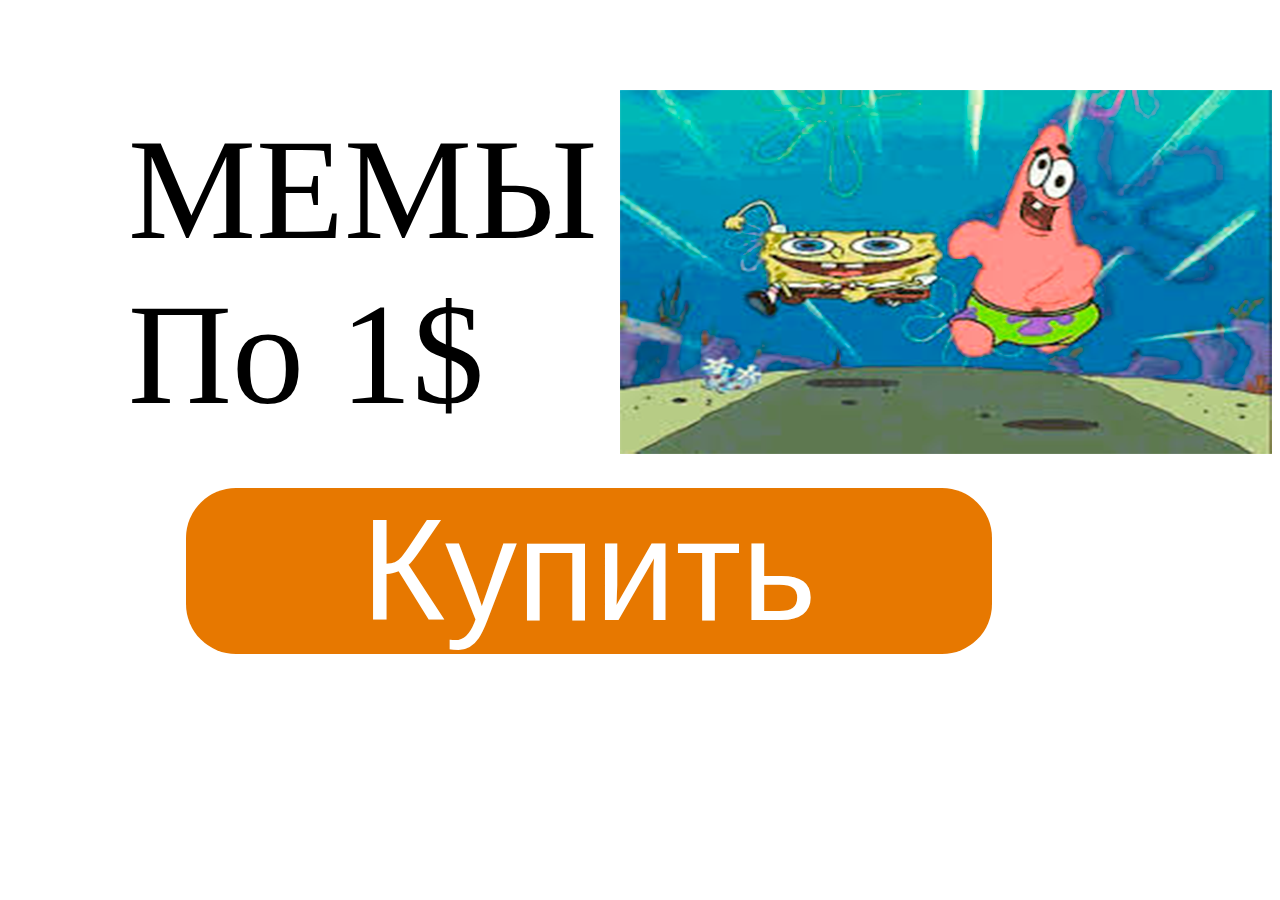
<file: index.html>
<!DOCTYPE html>
<html lang="ru">
<head>
	<meta charset="UTF-8">
	<meta name="viewport" content="width=device-width, initial-scale=1.0">
	<meta name="google" value="notranslate">
	<meta property="og:image:width" content="1200">
	<meta property="og:image:height" content="630">
	<title>Мемасики</title>

	<link rel="stylesheet" href="style.css">
</head>
<body>
	<section>
		<article>
			<div class="flex">
			<p id="font">МЕМЫ<br>По 1$</p>
			<img class="img1" src="images.png" alt="мем">
			<input id="button" type="button" value="Купить">
			</div>
			
		</article>
	</section>
	<script src="main.js"></script>
</body>
</html>
</file>
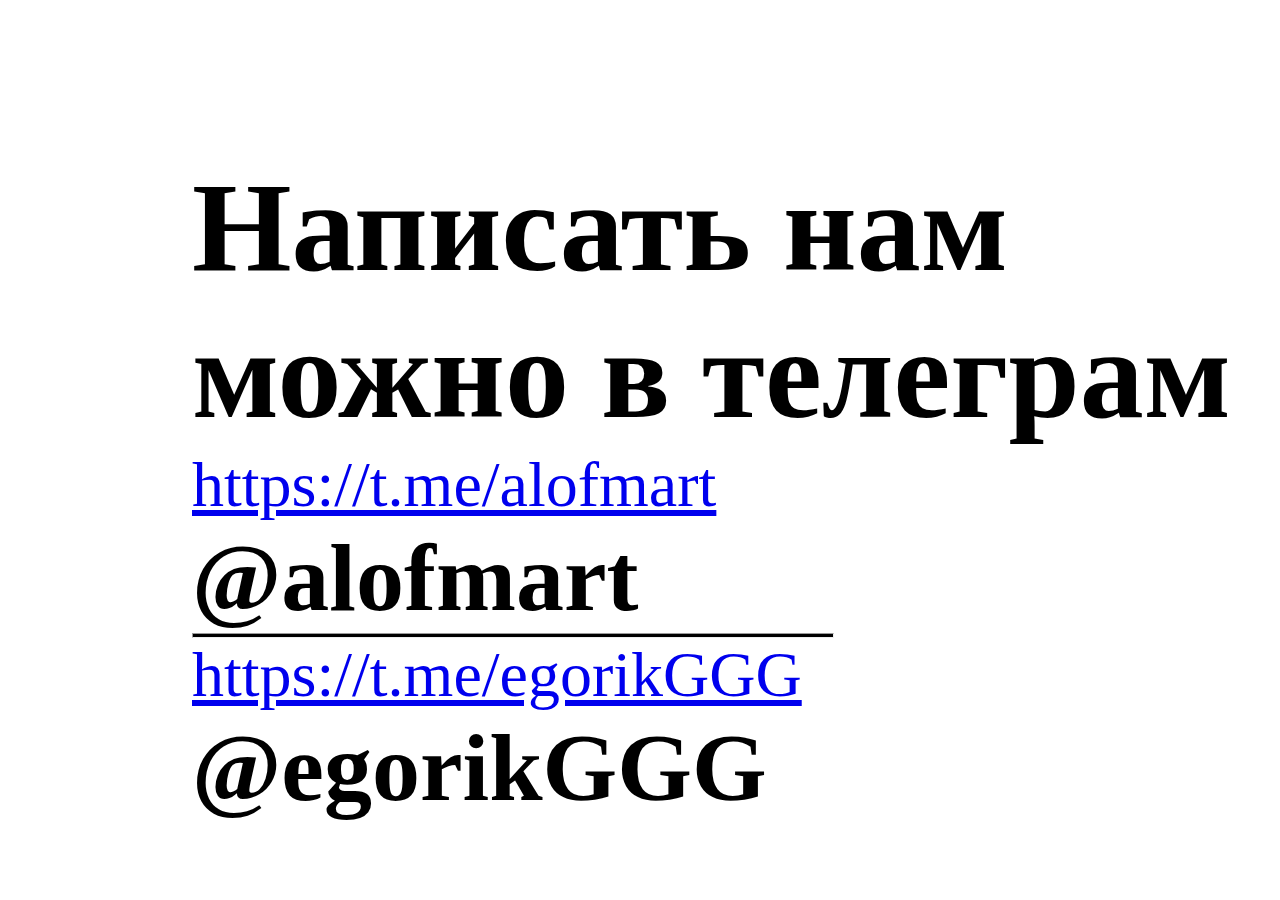
<file: main.html>
<!DOCTYPE html>
<html lang="ru">
<head>
	<meta charset="UTF-8">
	<title>Купить мемасики</title>
	<link rel="stylesheet" href="style2.css">
</head>
<body>
	<section>
		<article id="article">
		<h1>
			Написать нам можно  в телеграм
		</h1>
		<a href="https://t-do.ru/alofmart/">https://t.me/alofmart</a>
		<h2>
			
			@alofmart
		</h2>
		<hr class="hr">
		<a href="https://t-do.ru/egorikGGG">https://t.me/egorikGGG</a>
		<h2>
			@egorikGGG
		</h2>
		</article>
		
	</section>
	
</body>
</html>
</file>
<file: style.css>
* {
	margin: 0;
	padding: 0;
}
.flex {
	margin-top: 7%;
	margin-left: 10%;
	display: -webkit-flex;
	display: -moz-flex;
	display: -ms-flex;
	display: -o-flex;
	display: flex;
	flex-wrap: wrap;
	-ms-align-items: center;
	align-items: center;
	

}
#font {
	max-width: 90%;
	font-size: 900%;
	width: 33vw;
}
#button {
	color: white;
	width: 70%;
	border: none;
	border-radius: 50px;
	background-color: #e77800;
	font-size: 900%;
	margin-left: 5%;
	margin-top: 3%;

	
}
.img1 {
	max-width: 70%;
	height: auto;
	margin-left: 6%
}
@media screen and (max-width: 640px) {
  #button {
    font-size: 2.3rem;
    margin-left: 0%;
  }
}
</file>
<file: style2.css>
* {
	margin: 0;

}
#article {
	display: -webkit-flex;
	display: -moz-flex;
	display: -ms-flex;
	display: -o-flex;
	display: flex;
	flex-direction: column;
	flex-wrap: wrap;
	margin-left: 15%;
	margin-top: 12%;
	font-size: 400%;
}
.hr {
	width: 50vw;
	height: 0.3vw;
	background-color: black;

}
@media screen and (max-width: 640px) {
    #article {
        font-size: 2.3rem;
        margin-left: 1%;
    }
}
</file>
